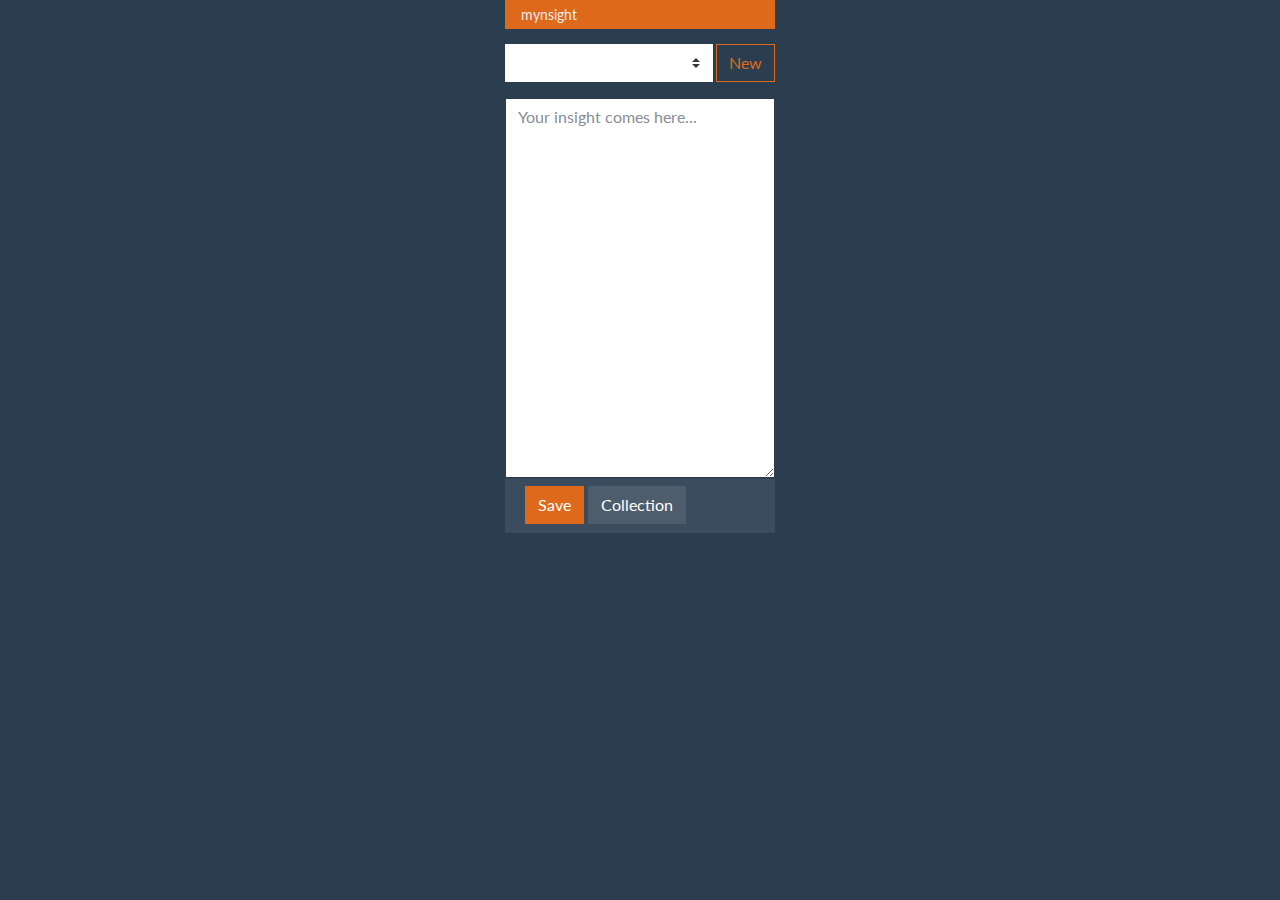
<file: index.html>
<html>
<head>
  <meta charset="utf-8">
  <script src = "bootstrap\jquery.js"></script>
  <script src = "bootstrap\js\bootstrap.bundle.js"></script>
  <link rel="stylesheet" href="bootstrap\css\bootstrap.css">
  <link rel="stylesheet" href="index.css">
  <title>mynsight</title>
</head>
<body>
  <div class="container">
    <nav class="navbar navbar-expand-lg navbar-dark bg-primary naav">
      mynsight
    </nav>
    <div class="form-group contents">
      <div class="form-group selectCat">
       <select id= "selectorCat" class="custom-select">
         <option selected="">Default</option>
       </select>
     </div>
     <button type="button" id ="OpenNewCat" class="btn btn-outline-primary">New</button>
     <div id = "MenuNewCategory" style="display:none;">
       <input type="text" class="form-control" placeholder="New Category" id="newCategory">
       <button type="button" id ="saveCat" class="btn btn-outline-info">Save</button>
       <div class="form-group selectCatDel">
        <select id= "selectorCatDel" class="custom-select">
          <option selected="">Default</option>
        </select>
      </div>
      <button type="button" id ="delCat" class="btn btn-outline-danger">Erase</button>
     </div>
     <small id="pageTitle" class="form-text text-muted"></small>
     <textarea class="form-control" id="insight" rows="3" placeholder ="Your insight comes here..."></textarea>
     <div class= "card-footer text-muted footerButtons">
        <button type="button" id="saveNote" class="btn btn-primary bfooter">Save</button>
        <button type="button" id="collection" class="btn btn-secondary bfooter">Collection</button>
      </div>
    </div>
  </div>
<script src = "mynsight.js"></script>
</body>
</html>
</file>
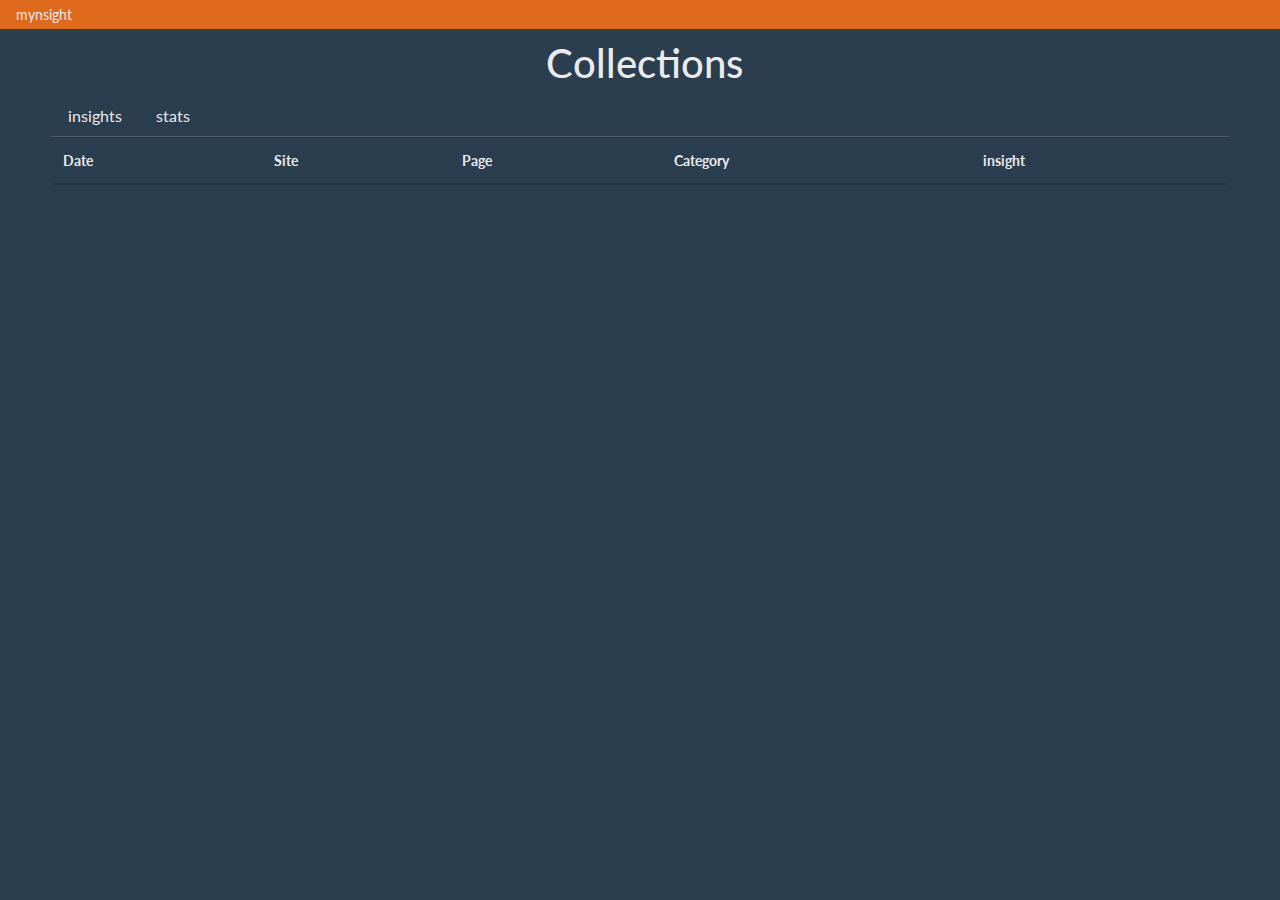
<file: collection.html>
<!DOCTYPE html>
<html>
<head>
  <meta charset="utf-8">
  <title>mynsight collections</title>
  <script src = "bootstrap\jquery.js"></script>
  <script src = "bootstrap\js\bootstrap.bundle.js"></script>
  <link rel="stylesheet" href="bootstrap\css\bootstrap.css">
  <link rel="stylesheet" href="collection.css">
<body>
  <nav class="navbar navbar-expand-lg navbar-dark bg-primary naav">
    mynsight
  </nav>
  <div id= 'content'>
    <div id="head">
    <h1>Collections</h1>
    </div>
  <ul class="nav nav-tabs">
    <li class="nav-item">
      <a class="nav-link" data-toggle="tab" href="#insight">insights</a>
    </li>
    <li class="nav-item">
      <a class="nav-link" data-toggle="tab" href="#stats">stats</a>
    </li>
  </ul>
  <div id="myTabContent" class="tab-content myTabs">
    <div class="tab-pane fade active show" id="insight">
      <table class="table table-hover myTable">
        <thead>
          <tr>
            <th scope="col">Date</th>
            <th scope="col">Site</th>
            <th scope="col">Page</th>
            <th scope="col">Category</th>
            <th scope="col">insight</th>
          </tr>
        </thead>
        <tbody id="tableContent">
        </tbody>
      </table>
    </div>
    <div class="tab-pane fade" id="stats">
      <h3>Memory Status</h3>
      <div class="progress">
        <div class="progress-bar progress-bar-striped" id='progressBar' role="progressbar" style="width: 10%" aria-valuenow="10" aria-valuemin="0" aria-valuemax="100"></div>
        <div id="mInUse">0mb</div><div id="tUse">5mb</div>
      </div>
      <p>
      <h5 id="howMuchSaved">Go make your first note</h5>
    </p>
    </div>
  </div>

  </div>
<script src = "collection.js"></script>
</body>
</html>
</file>
<file: index.css>
.container {
  width:300px;
  height: 570px;
}

.contents{
  position:relative;
  top:15px;
}

#insight{
  height:380px;
}

.footerButtons{
  height: 55px;
}

.bfooter{
  position: relative;
  top: -5px;
  display:inline;
}

.selectCat{
  width: 77%;
  position:relative;
  float:left;
}

.selectCatDel{
  width: 73%;
  position:relative;
  float:left;
  top: 5px;
}

#OpenNewCat{
  position:relative;
  float:right;
}

#newCategory{
  width: 73%;
  position:relative;
  float:left;
}

#saveCat{
  position:relative;
  float:right;
}

#delCat{
  position:relative;
  float:right;
  top:5px;
}


#pageTitle{
  display: inline;
  position:relative;
  float:left;
}


::-webkit-scrollbar {
    height: 12px;
width: 10px;
background: rgb(223,105,26);
    }
::-webkit-scrollbar-thumb {
    background: rgb(59,76,93);
    -webkit-box-shadow: 0px 1px 2px rgba(0, 0, 0, 0.75);
}
::-webkit-scrollbar-corner {
    background: #212947;
}
</file>
<file: collection.css>
#content{
  position:relative;
  margin: 0px 4% 0px 4%;
}

#head{
  display:block;
  margin-top: 10px;
  margin-left: 42%;
  align: center;
}

#tUse{
  position: absolute;
  margin-left: 96%;
}

#mInUse{
  position:absolute;
}

.myTabs{
  width:100%;
  position:relative;
  display:block;
}

.myTable{
  position:relative;
  width:100%;
}
</file>
